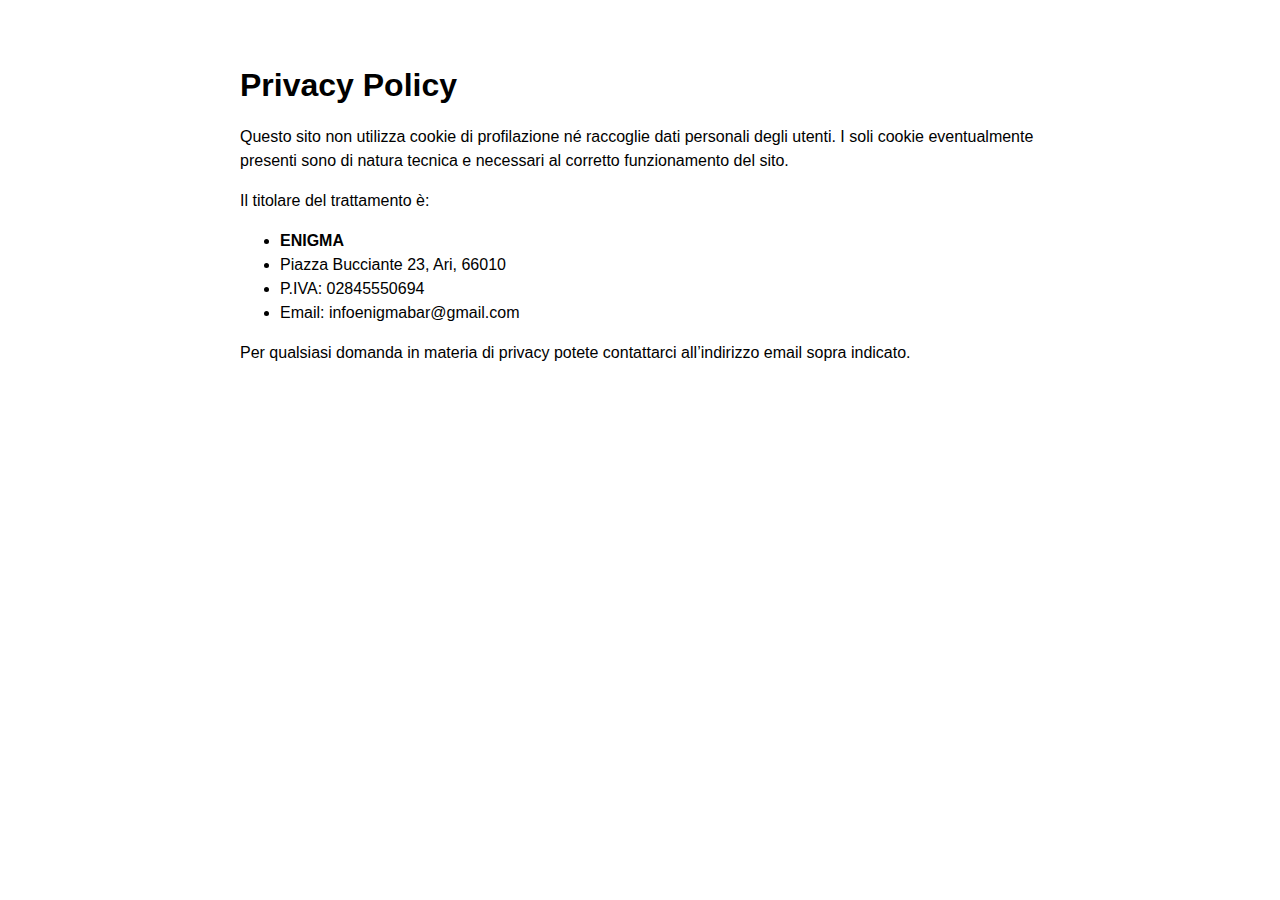
<file: privacy.html>
<!DOCTYPE html>
<html lang="it">

<head>
    <meta charset="UTF-8" />
    <meta name="viewport" content="width=device-width, initial-scale=1.0" />
    <title>Privacy Policy – ENIGMA</title>
    <style>
        body {
            font-family: 'Segoe UI', sans-serif;
            padding: 2rem;
            line-height: 1.5;
        }

        h1 {
            margin-bottom: 1rem;
        }

        section {
            max-width: 800px;
            margin: auto;
        }

        a {
            color: var(--accent);
            text-decoration: none;
        }
    </style>
</head>

<body>
    <section>
        <h1>Privacy Policy</h1>
        <p>Questo sito non utilizza cookie di profilazione né raccoglie dati personali degli utenti.
            I soli cookie eventualmente presenti sono di natura tecnica e necessari al corretto funzionamento del sito.
        </p>
        <p>Il titolare del trattamento è:</p>
        <ul>
            <li><strong>ENIGMA</strong></li>
            <li>Piazza Bucciante 23, Ari, 66010</li>
            <li>P.IVA: 02845550694</li>
            <li>Email: <a href="mailto:infoenigmabar@gmail.com">infoenigmabar@gmail.com</a></li>
        </ul>
        <p>Per qualsiasi domanda in materia di privacy potete contattarci all’indirizzo email sopra indicato.</p>
    </section>
</body>

</html>
</file>
